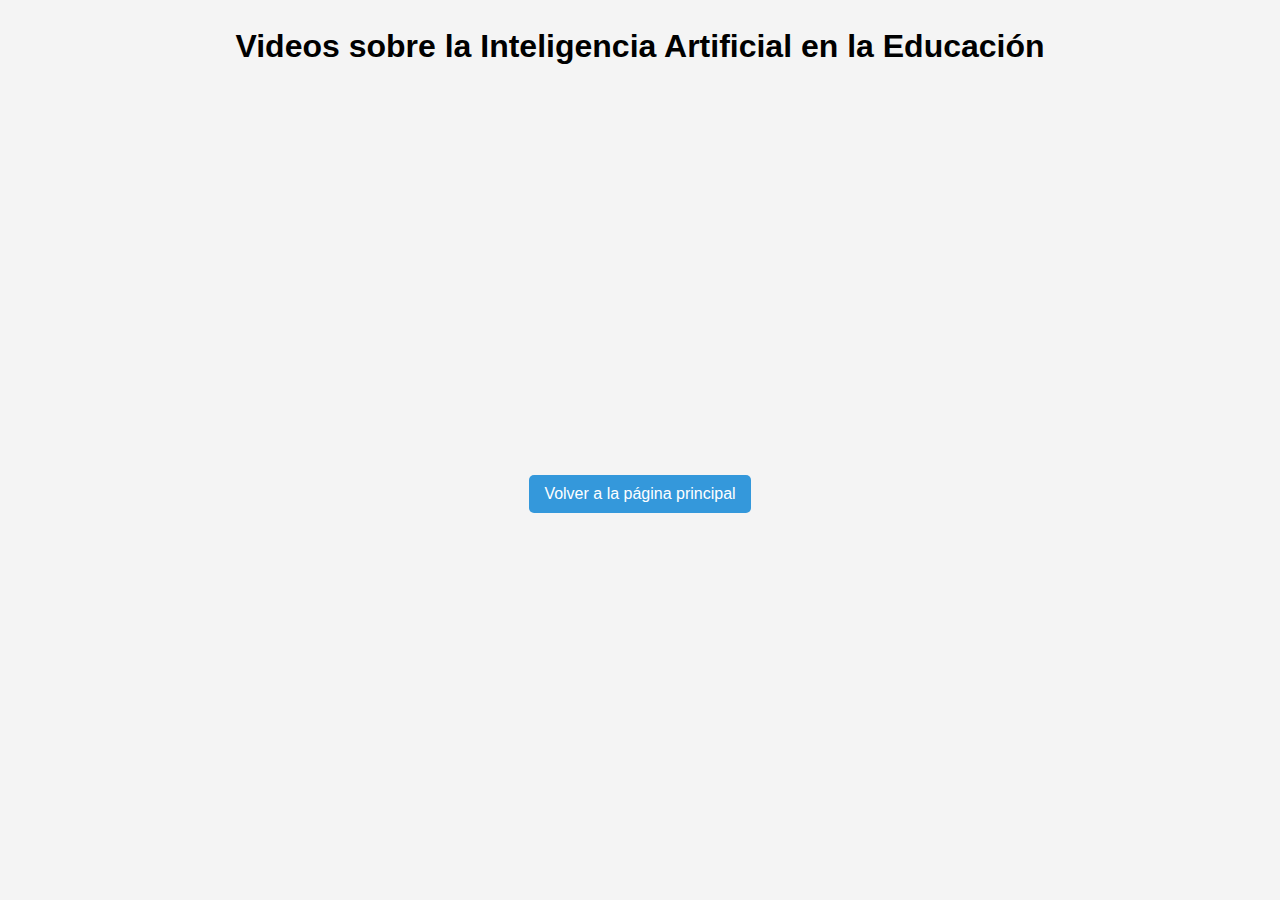
<file: Videos.html>
<html>
    
    
<!DOCTYPE html>
<html lang="es">
<head>
    <meta charset="UTF-8">
    <title>Videos sobre IA y educación</title>
    <style>
        body {
            font-family: Arial, sans-serif;
            background-color: #f4f4f4;
            padding: 20px;
            text-align: center;
        }
        iframe {
            margin: 20px;
            border: none;
        }
        a {
            display: inline-block;
            margin-top: 30px;
            padding: 10px 15px;
            background-color: #3498db;
            color: white;
            text-decoration: none;
            border-radius: 5px;
        }
        a:hover {
            background-color: #2980b9;
        }
    </style>
</head>
<body>

    <h1>Videos sobre la Inteligencia Artificial en la Educación</h1>

    <!-- Primer video -->
    <iframe width="450" height="315"
        src="https://www.youtube.com/embed/JGQA_btxUyw?start=30"
        allow="accelerometer; autoplay; clipboard-write; encrypted-media; gyroscope; picture-in-picture; web-share"
        allowfullscreen>
</iframe>
    <!-- Segundo video, iniciando desde el segundo 22 -->
    <iframe width="450" height="315"
        src="https://www.youtube.com/embed/YZzB1Uca7n0?start=22"
        allow="accelerometer; autoplay; clipboard-write; encrypted-media; gyroscope; picture-in-picture; web-share"
        allowfullscreen>
    </iframe>

    <!-- Enlace para volver -->
    <br>
    <a href="index.html">Volver a la página principal</a>

</body>
</html>
</html>
</file>
